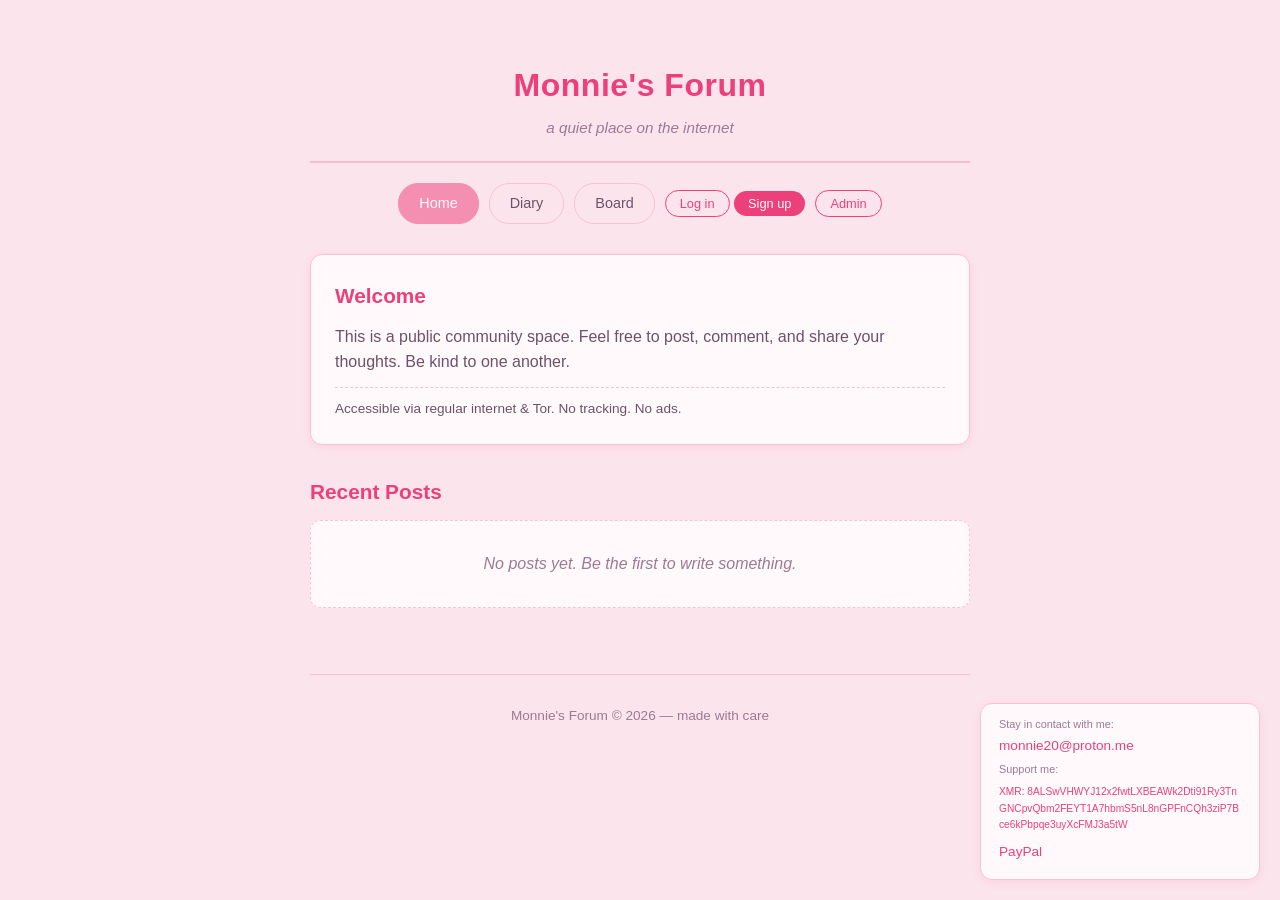
<file: index.html>
<!DOCTYPE html>
<html lang="en">
<head>
    <meta charset="UTF-8">
    <meta name="viewport" content="width=device-width, initial-scale=1.0">
    <title>Monnie's Forum</title>
    <link rel="stylesheet" href="style.css">
</head>
<body>
    <div class="container">
        <header>
            <h1>Monnie's Forum</h1>
            <p class="tagline">a quiet place on the internet</p>
        </header>

        <nav>
            <a href="index.html" class="nav-link active">Home</a>
            <a href="diary.html" class="nav-link">Diary</a>
            <a href="board.html" class="nav-link">Board</a>
            <span id="auth-btns"></span>
            <span id="admin-btn"></span>
        </nav>

        <main>
            <section class="welcome-box">
                <h2>Welcome</h2>
                <p>This is a public community space. Feel free to post, comment, and share your thoughts. Be kind to one another.</p>
                <p class="notice">Accessible via regular internet & Tor. No tracking. No ads.</p>
            </section>

            <section class="recent-posts">
                <h2>Recent Posts</h2>
                <div id="recent-posts-list" class="posts-container">
                    <p class="empty-state">No posts yet. Be the first to write something.</p>
                </div>
            </section>
        </main>

        <footer>
            <p>Monnie's Forum &copy; 2026 &mdash; made with care</p>
        </footer>
    </div>

    <div class="contact-widget">
        <span class="contact-label">Stay in contact with me:</span>
        <a href="mailto:monnie20@proton.me">monnie20@proton.me</a>
        <span class="contact-label">Support me:</span>
        <div class="donation-address" onclick="navigator.clipboard.writeText('8ALSwVHWYJ12x2fwtLXBEAWk2Dti91Ry3TnGNCpvQbm2FEYT1A7hbmS5nL8nGPFnCQh3ziP7Bce6kPbpqe3uyXcFMJ3a5tW');this.querySelector('span').textContent='Copied!'" title="Click to copy">
            XMR: <span>8ALSwVHWYJ12x2fwtLXBEAWk2Dti91Ry3TnGNCpvQbm2FEYT1A7hbmS5nL8nGPFnCQh3ziP7Bce6kPbpqe3uyXcFMJ3a5tW</span>
        </div>
        <a href="https://www.paypal.com/ncp/payment/8QNKQV7MRD2TW" target="_blank">PayPal</a>
    </div>

    <script src="app.js"></script>
    <div id="auth-modals"></div>
    <script>
        document.getElementById('auth-btns').innerHTML = renderAuthButtons();
        document.getElementById('admin-btn').innerHTML = renderAdminButton();
        document.getElementById('auth-modals').innerHTML = renderAuthModalHTML();
    </script>
</body>
</html>
</file>
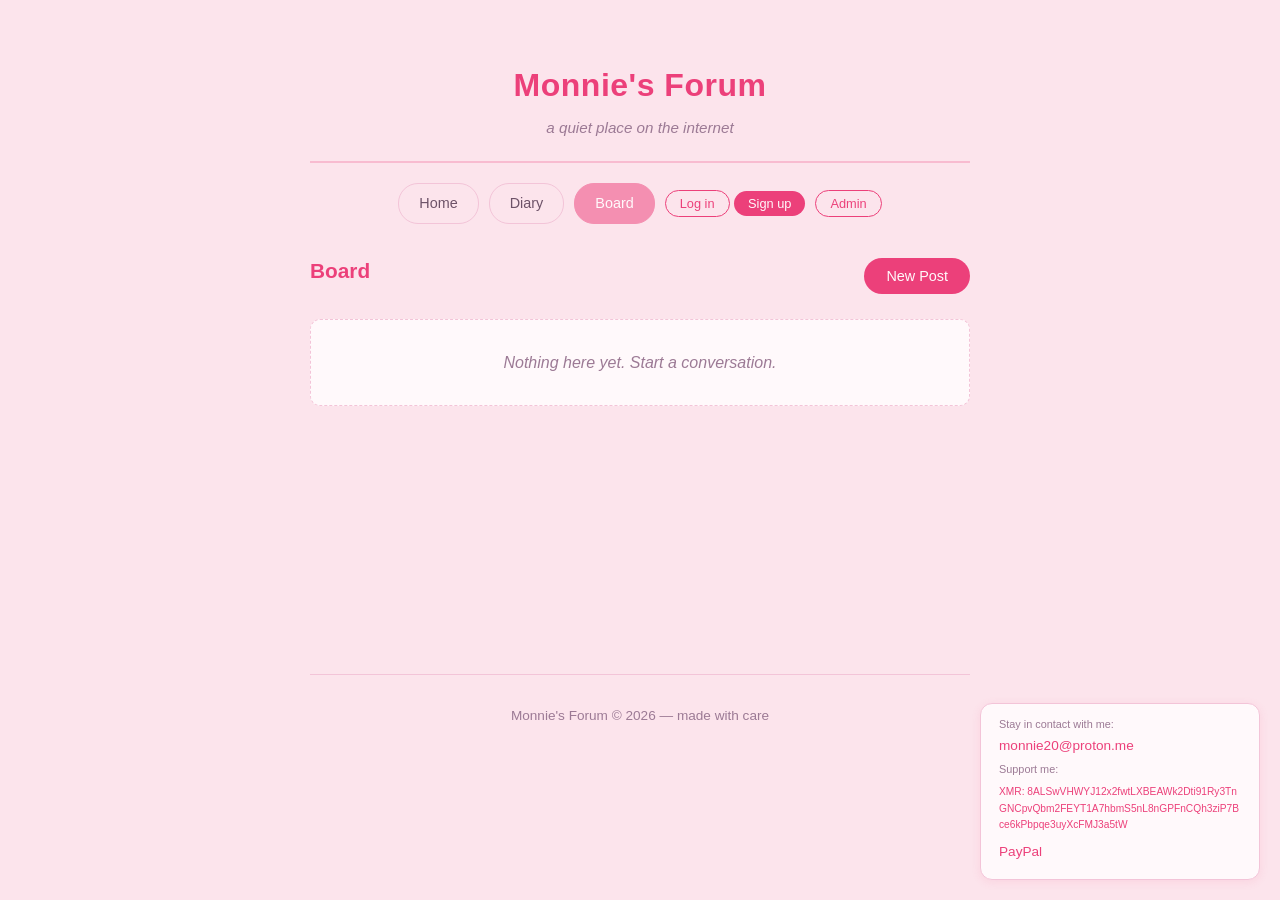
<file: board.html>
<!DOCTYPE html>
<html lang="en">
<head>
    <meta charset="UTF-8">
    <meta name="viewport" content="width=device-width, initial-scale=1.0">
    <title>Board — Monnie's Forum</title>
    <link rel="stylesheet" href="style.css">
</head>
<body>
    <div class="container">
        <header>
            <h1>Monnie's Forum</h1>
            <p class="tagline">a quiet place on the internet</p>
        </header>

        <nav>
            <a href="index.html" class="nav-link">Home</a>
            <a href="diary.html" class="nav-link">Diary</a>
            <a href="board.html" class="nav-link active">Board</a>
            <span id="auth-btns"></span>
            <span id="admin-btn"></span>
        </nav>

        <main>
            <div class="section-header">
                <h2>Board</h2>
                <button class="btn" onclick="openPostModal()">New Post</button>
            </div>

            <div id="board-list" class="posts-container">
                <p class="empty-state">Nothing here yet. Start a conversation.</p>
            </div>
        </main>

        <footer>
            <p>Monnie's Forum &copy; 2026 &mdash; made with care</p>
        </footer>
    </div>

    <div class="modal-overlay" id="post-modal">
        <div class="modal">
            <h2>New Post</h2>
            <div class="form-group">
                <label for="post-title">Title</label>
                <input type="text" id="post-title" placeholder="Give your post a title">
            </div>
            <div class="form-group">
                <label for="post-body">Content</label>
                <textarea id="post-body" placeholder="What do you want to say?"></textarea>
            </div>
            <div class="form-group">
                <label for="post-tag">Tag (optional)</label>
                <input type="text" id="post-tag" placeholder="e.g. thoughts, art, question">
            </div>
            <p class="posting-as" id="post-as">Posting as Anonymous</p>
            <div class="form-actions">
                <button class="btn btn-secondary" onclick="closePostModal()">Cancel</button>
                <button class="btn" onclick="savePost()">Post</button>
            </div>
        </div>
    </div>

    <div class="contact-widget">
        <span class="contact-label">Stay in contact with me:</span>
        <a href="mailto:monnie20@proton.me">monnie20@proton.me</a>
        <span class="contact-label">Support me:</span>
        <div class="donation-address" onclick="navigator.clipboard.writeText('8ALSwVHWYJ12x2fwtLXBEAWk2Dti91Ry3TnGNCpvQbm2FEYT1A7hbmS5nL8nGPFnCQh3ziP7Bce6kPbpqe3uyXcFMJ3a5tW');this.querySelector('span').textContent='Copied!'" title="Click to copy">
            XMR: <span>8ALSwVHWYJ12x2fwtLXBEAWk2Dti91Ry3TnGNCpvQbm2FEYT1A7hbmS5nL8nGPFnCQh3ziP7Bce6kPbpqe3uyXcFMJ3a5tW</span>
        </div>
        <a href="https://www.paypal.com/ncp/payment/8QNKQV7MRD2TW" target="_blank">PayPal</a>
    </div>

    <script src="app.js"></script>
    <div id="auth-modals"></div>
    <script>
        document.getElementById('auth-btns').innerHTML = renderAuthButtons();
        document.getElementById('admin-btn').innerHTML = renderAdminButton();
        document.getElementById('auth-modals').innerHTML = renderAuthModalHTML();
        document.addEventListener('DOMContentLoaded', loadBoardPosts);

        function openPostModal() {
            document.getElementById('post-modal').classList.add('open');
            const user = getCurrentUser();
            document.getElementById('post-as').textContent = user ? `Posting as ${user.username}` : 'Posting as Anonymous';
        }

        function closePostModal() {
            document.getElementById('post-modal').classList.remove('open');
            document.getElementById('post-title').value = '';
            document.getElementById('post-body').value = '';
            document.getElementById('post-tag').value = '';
        }

        async function savePost() {
            const title = document.getElementById('post-title').value.trim();
            const body = document.getElementById('post-body').value.trim();
            const user = getCurrentUser();
            const author = user ? user.username : 'Anonymous';
            const tag = document.getElementById('post-tag').value.trim();

            if (!title || !body) return alert('Please fill in the title and content.');

            const posts = await fetchBin(CONFIG.boardBinId);
            posts.unshift({
                id: Date.now(),
                title,
                body,
                author,
                tag,
                date: new Date().toLocaleString(),
                comments: []
            });
            await saveBin(CONFIG.boardBinId, posts);
            closePostModal();
            loadBoardPosts();
        }

        async function deleteBoardPost(postId) {
            if (!isAdmin()) return alert('Admin only.');
            if (!confirm('Delete this post?')) return;
            const posts = await fetchBin(CONFIG.boardBinId);
            const filtered = posts.filter(p => p.id !== postId);
            await saveBin(CONFIG.boardBinId, filtered);
            loadBoardPosts();
        }

        async function loadBoardPosts() {
            const posts = await fetchBin(CONFIG.boardBinId);
            const container = document.getElementById('board-list');

            if (posts.length === 0) {
                container.innerHTML = '<p class="empty-state">Nothing here yet. Start a conversation.</p>';
                return;
            }

            container.innerHTML = posts.map(p => `
                <div class="post-card">
                    <div class="post-header">
                        <h3>${escapeHtml(p.title)}</h3>
                        ${isAdmin() ? `<button class="delete-btn" onclick="deleteBoardPost(${p.id})">x</button>` : ''}
                    </div>
                    ${p.tag ? `<span class="tag">${escapeHtml(p.tag)}</span>` : ''}
                    <p class="post-body">${escapeHtml(p.body)}</p>
                    <p class="post-meta">${escapeHtml(p.author)} &mdash; ${p.date}</p>
                    ${renderComments(p.id, p.comments, 'board', loadBoardPosts)}
                </div>
            `).join('');
        }
    </script>
</body>
</html>
</file>
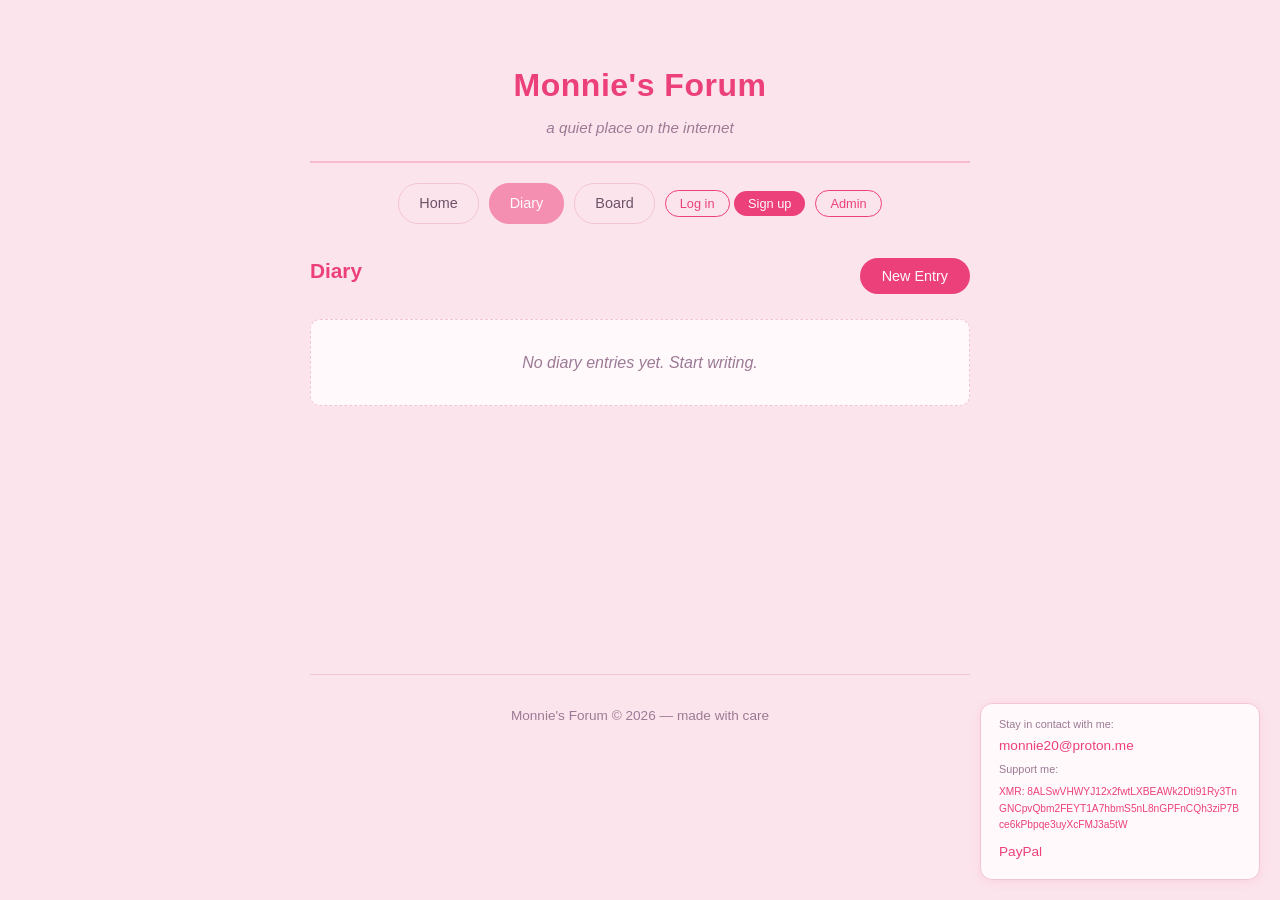
<file: diary.html>
<!DOCTYPE html>
<html lang="en">
<head>
    <meta charset="UTF-8">
    <meta name="viewport" content="width=device-width, initial-scale=1.0">
    <title>Diary — Monnie's Forum</title>
    <link rel="stylesheet" href="style.css">
</head>
<body>
    <div class="container">
        <header>
            <h1>Monnie's Forum</h1>
            <p class="tagline">a quiet place on the internet</p>
        </header>

        <nav>
            <a href="index.html" class="nav-link">Home</a>
            <a href="diary.html" class="nav-link active">Diary</a>
            <a href="board.html" class="nav-link">Board</a>
            <span id="auth-btns"></span>
            <span id="admin-btn"></span>
        </nav>

        <main>
            <div class="section-header">
                <h2>Diary</h2>
                <button class="btn" onclick="openDiaryModal()">New Entry</button>
            </div>

            <div id="diary-list" class="posts-container">
                <p class="empty-state">No diary entries yet. Start writing.</p>
            </div>
        </main>

        <footer>
            <p>Monnie's Forum &copy; 2026 &mdash; made with care</p>
        </footer>
    </div>

    <div class="modal-overlay" id="diary-modal">
        <div class="modal">
            <h2>New Diary Entry</h2>
            <div class="form-group">
                <label for="diary-title">Title</label>
                <input type="text" id="diary-title" placeholder="What's on your mind?">
            </div>
            <div class="form-group">
                <label for="diary-entry">Entry</label>
                <textarea id="diary-entry" placeholder="Write your thoughts here..."></textarea>
            </div>
            <p class="posting-as" id="diary-as">Posting as Anonymous</p>
            <div class="form-actions">
                <button class="btn btn-secondary" onclick="closeDiaryModal()">Cancel</button>
                <button class="btn" onclick="saveDiaryEntry()">Save Entry</button>
            </div>
        </div>
    </div>

    <div class="contact-widget">
        <span class="contact-label">Stay in contact with me:</span>
        <a href="mailto:monnie20@proton.me">monnie20@proton.me</a>
        <span class="contact-label">Support me:</span>
        <div class="donation-address" onclick="navigator.clipboard.writeText('8ALSwVHWYJ12x2fwtLXBEAWk2Dti91Ry3TnGNCpvQbm2FEYT1A7hbmS5nL8nGPFnCQh3ziP7Bce6kPbpqe3uyXcFMJ3a5tW');this.querySelector('span').textContent='Copied!'" title="Click to copy">
            XMR: <span>8ALSwVHWYJ12x2fwtLXBEAWk2Dti91Ry3TnGNCpvQbm2FEYT1A7hbmS5nL8nGPFnCQh3ziP7Bce6kPbpqe3uyXcFMJ3a5tW</span>
        </div>
        <a href="https://www.paypal.com/ncp/payment/8QNKQV7MRD2TW" target="_blank">PayPal</a>
    </div>

    <script src="app.js"></script>
    <div id="auth-modals"></div>
    <script>
        document.getElementById('auth-btns').innerHTML = renderAuthButtons();
        document.getElementById('admin-btn').innerHTML = renderAdminButton();
        document.getElementById('auth-modals').innerHTML = renderAuthModalHTML();
        document.addEventListener('DOMContentLoaded', loadDiaryEntries);

        function openDiaryModal() {
            document.getElementById('diary-modal').classList.add('open');
            const user = getCurrentUser();
            document.getElementById('diary-as').textContent = user ? `Posting as ${user.username}` : 'Posting as Anonymous';
        }

        function closeDiaryModal() {
            document.getElementById('diary-modal').classList.remove('open');
            document.getElementById('diary-title').value = '';
            document.getElementById('diary-entry').value = '';
        }

        async function saveDiaryEntry() {
            const title = document.getElementById('diary-title').value.trim();
            const entry = document.getElementById('diary-entry').value.trim();
            const user = getCurrentUser();
            const author = user ? user.username : 'Anonymous';

            if (!title || !entry) return alert('Please fill in the title and entry.');

            const entries = await fetchBin(CONFIG.diaryBinId);
            entries.unshift({
                id: Date.now(),
                title,
                entry,
                author,
                date: new Date().toLocaleString(),
                comments: []
            });
            await saveBin(CONFIG.diaryBinId, entries);
            closeDiaryModal();
            loadDiaryEntries();
        }

        async function deleteDiaryEntry(postId) {
            if (!isAdmin()) return alert('Admin only.');
            if (!confirm('Delete this entry?')) return;
            const entries = await fetchBin(CONFIG.diaryBinId);
            const filtered = entries.filter(e => e.id !== postId);
            await saveBin(CONFIG.diaryBinId, filtered);
            loadDiaryEntries();
        }

        async function loadDiaryEntries() {
            const entries = await fetchBin(CONFIG.diaryBinId);
            const container = document.getElementById('diary-list');

            if (entries.length === 0) {
                container.innerHTML = '<p class="empty-state">No diary entries yet. Start writing.</p>';
                return;
            }

            container.innerHTML = entries.map(e => `
                <div class="post-card">
                    <div class="post-header">
                        <h3>${escapeHtml(e.title)}</h3>
                        ${isAdmin() ? `<button class="delete-btn" onclick="deleteDiaryEntry(${e.id})">x</button>` : ''}
                    </div>
                    <p class="post-body">${escapeHtml(e.entry)}</p>
                    <p class="post-meta">${escapeHtml(e.author)} &mdash; ${e.date}</p>
                    ${renderComments(e.id, e.comments, 'diary', loadDiaryEntries)}
                </div>
            `).join('');
        }
    </script>
</body>
</html>
</file>
<file: style.css>
* {
    margin: 0;
    padding: 0;
    box-sizing: border-box;
}

:root {
    --pink-light: #fce4ec;
    --pink-mid: #f8bbd0;
    --pink-dark: #f48fb1;
    --pink-accent: #ec407a;
    --text-dark: #4a3347;
    --text-mid: #6d5268;
    --text-light: #9c7a95;
    --white: #fff9fb;
    --border: #f3c4d8;
    --shadow: rgba(236, 64, 122, 0.1);
}

body {
    font-family: "Segoe UI", "Helvetica Neue", Arial, sans-serif;
    background-color: var(--pink-light);
    color: var(--text-dark);
    line-height: 1.6;
    min-height: 100vh;
}

.container {
    max-width: 700px;
    margin: 0 auto;
    padding: 20px;
}

header {
    text-align: center;
    padding: 40px 0 20px;
    border-bottom: 2px solid var(--pink-mid);
    margin-bottom: 20px;
}

header h1 {
    font-size: 2em;
    color: var(--pink-accent);
    font-weight: 700;
    letter-spacing: 0.5px;
}

.tagline {
    color: var(--text-light);
    font-style: italic;
    margin-top: 5px;
    font-size: 0.95em;
}

nav {
    display: flex;
    justify-content: center;
    gap: 10px;
    margin-bottom: 30px;
    flex-wrap: wrap;
    align-items: center;
}

.user-greeting {
    color: var(--pink-accent);
    font-size: 0.85em;
    font-weight: 600;
}

.comment-as {
    font-size: 0.8em;
    color: var(--text-light);
}

.posting-as {
    font-size: 0.85em;
    color: var(--text-light);
    font-style: italic;
    margin-top: 4px;
}

.nav-link {
    text-decoration: none;
    color: var(--text-mid);
    padding: 8px 20px;
    border: 1px solid var(--border);
    border-radius: 20px;
    transition: all 0.2s ease;
    font-size: 0.9em;
}

.nav-link:hover,
.nav-link.active {
    background-color: var(--pink-dark);
    color: var(--white);
    border-color: var(--pink-dark);
}

main {
    min-height: 400px;
}

h2 {
    color: var(--pink-accent);
    margin-bottom: 12px;
    font-size: 1.3em;
}

.welcome-box {
    background: var(--white);
    border: 1px solid var(--border);
    border-radius: 12px;
    padding: 24px;
    margin-bottom: 30px;
    box-shadow: 0 2px 8px var(--shadow);
}

.welcome-box p {
    margin-top: 8px;
    color: var(--text-mid);
}

.notice {
    font-size: 0.85em;
    color: var(--text-light);
    margin-top: 12px !important;
    padding-top: 10px;
    border-top: 1px dashed var(--border);
}

.recent-posts {
    margin-bottom: 30px;
}

.posts-container {
    display: flex;
    flex-direction: column;
    gap: 14px;
}

.post-card {
    background: var(--white);
    border: 1px solid var(--border);
    border-radius: 10px;
    padding: 18px;
    box-shadow: 0 1px 4px var(--shadow);
}

.post-header {
    display: flex;
    justify-content: space-between;
    align-items: flex-start;
    margin-bottom: 6px;
}

.post-card h3 {
    font-size: 1.05em;
    color: var(--pink-accent);
}

.delete-btn {
    background: none;
    border: none;
    color: var(--text-light);
    cursor: pointer;
    font-size: 1.1em;
    padding: 0 4px;
    line-height: 1;
    transition: color 0.2s;
}

.delete-btn:hover {
    color: #e53935;
}

.post-card .post-body {
    color: var(--text-mid);
    font-size: 0.95em;
}

.post-card .post-meta {
    font-size: 0.8em;
    color: var(--text-light);
    margin-top: 8px;
}

.empty-state {
    color: var(--text-light);
    font-style: italic;
    text-align: center;
    padding: 30px;
    background: var(--white);
    border: 1px dashed var(--border);
    border-radius: 10px;
}

footer {
    text-align: center;
    padding: 30px 0;
    color: var(--text-light);
    font-size: 0.85em;
    border-top: 1px solid var(--border);
    margin-top: 20px;
}

/* Diary & Board pages */
.section-header {
    display: flex;
    justify-content: space-between;
    align-items: center;
    margin-bottom: 20px;
    flex-wrap: wrap;
    gap: 10px;
}

.btn {
    display: inline-block;
    background: var(--pink-accent);
    color: var(--white);
    border: none;
    padding: 10px 22px;
    border-radius: 20px;
    cursor: pointer;
    font-size: 0.9em;
    text-decoration: none;
    transition: background 0.2s ease;
}

.btn:hover {
    background: var(--pink-dark);
}

.btn-secondary {
    background: transparent;
    color: var(--pink-accent);
    border: 1px solid var(--pink-accent);
}

.btn-secondary:hover {
    background: var(--pink-accent);
    color: var(--white);
}

.btn-sm {
    padding: 5px 14px;
    font-size: 0.8em;
}

/* Post form modal */
.modal-overlay {
    display: none;
    position: fixed;
    top: 0;
    left: 0;
    width: 100%;
    height: 100%;
    background: rgba(74, 51, 71, 0.5);
    z-index: 100;
    justify-content: center;
    align-items: center;
}

.modal-overlay.open {
    display: flex;
}

.modal {
    background: var(--white);
    border-radius: 14px;
    padding: 30px;
    width: 90%;
    max-width: 500px;
    box-shadow: 0 8px 30px rgba(0,0,0,0.15);
}

.modal h2 {
    margin-bottom: 16px;
}

.form-group {
    margin-bottom: 14px;
}

.form-group label {
    display: block;
    font-size: 0.85em;
    color: var(--text-mid);
    margin-bottom: 4px;
}

.form-group input,
.form-group textarea,
.form-group select {
    width: 100%;
    padding: 10px 14px;
    border: 1px solid var(--border);
    border-radius: 8px;
    font-size: 0.95em;
    font-family: inherit;
    background: var(--pink-light);
    color: var(--text-dark);
}

.form-group textarea {
    min-height: 120px;
    resize: vertical;
}

.form-actions {
    display: flex;
    gap: 10px;
    justify-content: flex-end;
    margin-top: 18px;
}

/* Comments */
.comments-section {
    margin-top: 14px;
    padding-top: 10px;
    border-top: 1px dashed var(--border);
}

.comments-section h4 {
    font-size: 0.85em;
    color: var(--text-light);
    margin-bottom: 8px;
}

.comment {
    background: var(--pink-light);
    padding: 10px 14px;
    border-radius: 8px;
    margin-bottom: 8px;
    font-size: 0.9em;
}

.comment .comment-meta {
    font-size: 0.75em;
    color: var(--text-light);
    margin-bottom: 4px;
}

.comment-header {
    display: flex;
    justify-content: space-between;
    align-items: center;
    margin-bottom: 4px;
}

.delete-comment-btn {
    background: none;
    border: none;
    color: var(--text-light);
    cursor: pointer;
    font-size: 0.9em;
    padding: 0 4px;
    line-height: 1;
    transition: color 0.2s;
}

.delete-comment-btn:hover {
    color: #e53935;
}

.comment-form {
    display: flex;
    gap: 8px;
    margin-top: 8px;
}

.comment-form input {
    flex: 1;
    padding: 8px 12px;
    border: 1px solid var(--border);
    border-radius: 8px;
    font-size: 0.85em;
    background: var(--white);
    font-family: inherit;
}

.comment-form button {
    padding: 8px 16px;
    background: var(--pink-dark);
    color: var(--white);
    border: none;
    border-radius: 8px;
    cursor: pointer;
    font-size: 0.85em;
}

/* Tags */
.tag {
    display: inline-block;
    background: var(--pink-mid);
    color: var(--text-mid);
    padding: 2px 10px;
    border-radius: 12px;
    font-size: 0.75em;
    margin-right: 6px;
}

/* Responsive */
@media (max-width: 500px) {
    .container {
        padding: 12px;
    }
    header h1 {
        font-size: 1.5em;
    }
    .modal {
        padding: 20px;
    }
}

/* Contact widget */
.contact-widget {
    position: fixed;
    bottom: 20px;
    right: 20px;
    background: var(--white);
    border: 1px solid var(--border);
    border-radius: 12px;
    padding: 12px 18px;
    box-shadow: 0 2px 10px var(--shadow);
    font-size: 0.85em;
    z-index: 50;
    max-width: 280px;
}

.contact-widget a {
    color: var(--pink-accent);
    text-decoration: none;
    display: block;
    margin-bottom: 4px;
}

.contact-widget a:hover {
    text-decoration: underline;
}

.donation-address {
    font-size: 0.75em;
    color: var(--pink-accent);
    cursor: pointer;
    word-break: break-all;
    padding: 4px 0;
    margin-bottom: 4px;
}

.donation-address:hover {
    text-decoration: underline;
}

.contact-label {
    color: var(--text-light);
    display: block;
    margin-bottom: 2px;
    font-size: 0.8em;
}
</file>
